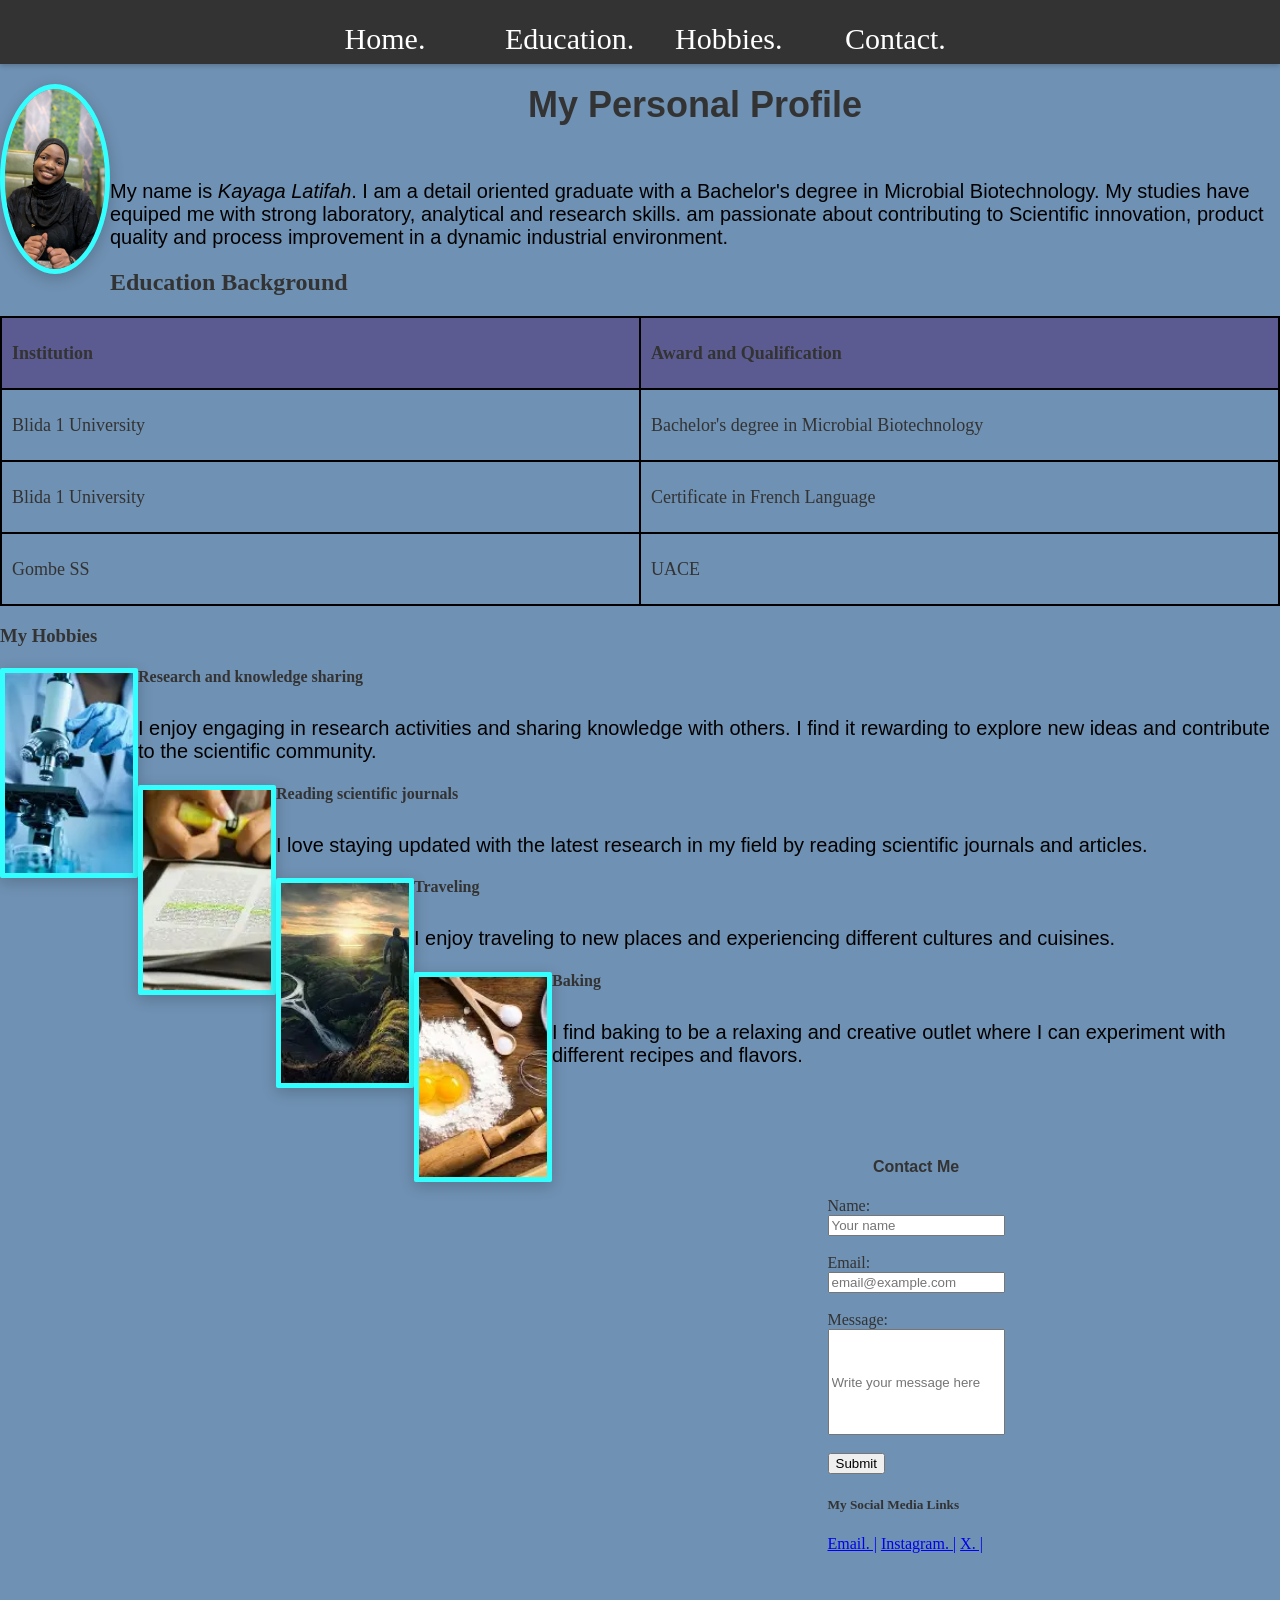
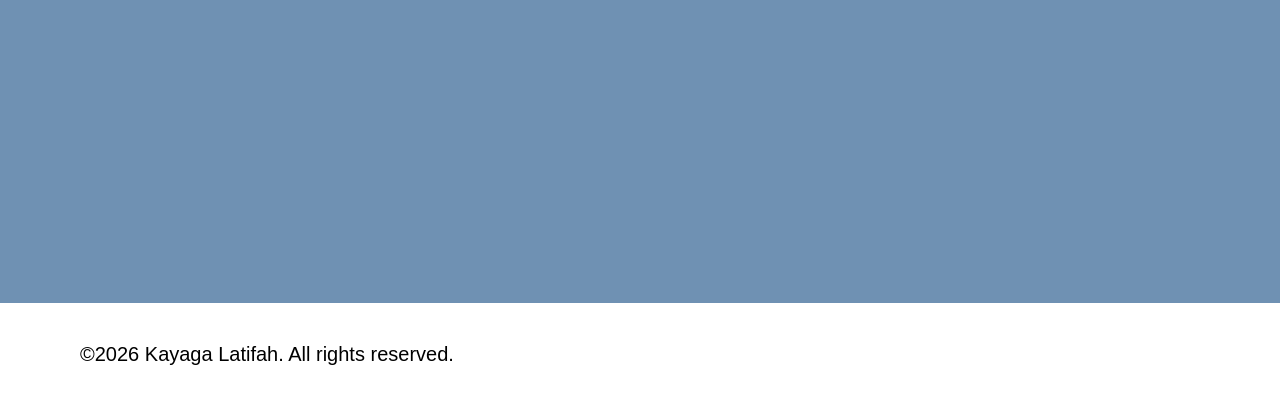
<file: Sample/index.html>
<!DOCTYPE html>
<html>
   <head>
    <title></title>
    <link rel="stylesheet" href="style.css">
    </head>
    <body>
     
    
<nav>
    <a href ="home.html">Home. </a>
<a href ="education.html">Education. </a>
<a href ="hobbies.html">Hobbies. </a>
<a href ="contacts.html">Contact. </a>
</nav>

    <!--image-->
<div class="main-content">
        <img src="tifah.jpg"  style="width:100px">
    
        <!--heading-->
    <h1>My Personal Profile</h1>
<div style="display:flex;align-items:center;gap:30;">

</div>
    
    <p>My name is <em>Kayaga Latifah</em>. I am a detail oriented graduate with a Bachelor's degree in Microbial Biotechnology. My studies have equiped me with strong laboratory, analytical and research skills.  am passionate about contributing to Scientific innovation, product quality and process improvement in a dynamic industrial environment.</p>
    <h2>Education Background</h2>

    <!--table-->
    <table style="width:100%" "height:200%">
        <tr>
        <th>Institution</th>
        <th>Award and Qualification</th>
    </tr>

    <tr>
        <td>Blida 1 University</td>
        <td>Bachelor's degree in Microbial Biotechnology</td>
        </tr>

    <tr>
        <td>Blida 1 University</td>
        <td>Certificate in French Language</td>
    </tr>
<tr>
    <td>Gombe SS</td>
    <td>UACE</td>
    </tr>
    </table>

    <!-- Hobbies Section -->
    <h3>My Hobbies</h3>
   <div class="Hobbies-container">

        <div class="hobby-card">
            <img src="research.webp">
            <h4>Research and knowledge sharing</h4>
            <p>I enjoy engaging in research activities and sharing knowledge with others. I find it rewarding to explore new ideas and contribute to the scientific community.</p>
        </div>

        <div class="hobby-card">
            <img src="journal.webp">
            <h4>Reading scientific journals</h4>
            <p>I love staying updated with the latest research in my field by reading scientific journals and articles.</p>
        </div>

        <div class="hobby-card">
            <img src="travel.webp">
            <h4>Traveling</h4>
            <p>I enjoy traveling to new places and experiencing different cultures and cuisines.</p>
        </div>

        <div class="hobby-card">
            <img src="baking.webp">
            <h4>Baking</h4>
            <p>I find baking to be a relaxing and creative outlet where I can experiment with different recipes and flavors.</p>
        </div>
    </div>



    <!-- Contact Section -->
    <section class ="contact-section">
    <div class="contact-card">
    <h4>Contact Me</h4>
    <form>
        <div class="form group">
            <label for="fname">Name:</label><br>
        <input type="text" id="fname" name="fname" placeholder="Your name" required><br></div>
        
        <br>

        <div class="form group">
        <label for="Email">Email:</label><br>
        <input type="text" id="Email:" name="Email" placeholder="email@example.com" required><br></div>
        <br>

        <div class ="form group">
        <label for="Message.">Message:</label><br>
        <input for="<em>write your message here</em>"id="Message" name="Message" placeholder="Write your message here" required style="height:100px;"><br></div>
        <br>

        <input type="submit"  value="Submit"><br>
    </form>

    <div class="social media">
        <h5>My Social Media Links</h5>
        <a href="mailto:lawiyyahkayla@gmail.com" class="social-icon">Email. |</a>
        <a href="https://www.instagram.com/latifahkkl.com" class="social-icon">Instagram. |</a>
        <a href="https://www.X/Dhikra.com" class="social-icon">X. |</a>
    </div>
    </div>
</section>

<footer>
    <p> &#169;2026 Kayaga Latifah. All rights reserved.</p>
</footer> 


    </body>
    </html>
</file>
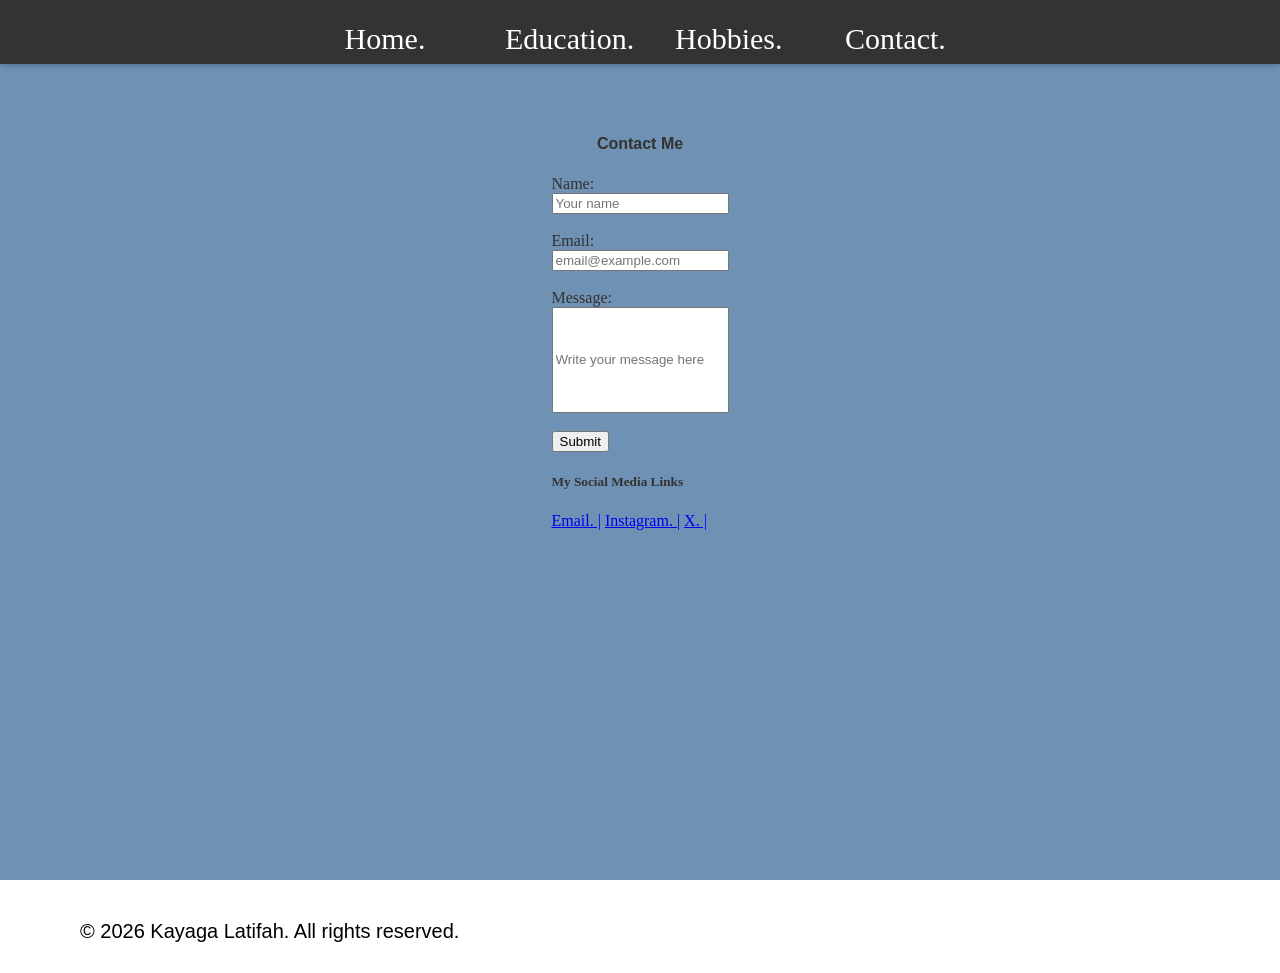
<file: Sample/contacts.html>
<!DOCTYPE html>
<html>
 <head>
    <title></title>
    <link rel="stylesheet" href="style.css">
    </head>
    <body>

<nav>
    <a href ="home.html">Home. </a>
<a href ="education.html">Education. </a>
<a href ="hobbies.html">Hobbies. </a>
<a href ="contacts.html">Contact. </a>
</nav>

<!-- Contact Form -->
 <section class ="contact-section">
    <div class="contact-card">
    <h4>Contact Me</h4>
    <form>
        <div class="form group">
            <label for="fname">Name:</label><br>
        <input type="text" id="fname" name="fname" placeholder="Your name" required><br></div>
        
        <br>

        <div class="form group">
        <label for="Email">Email:</label><br>
        <input type="text" id="Email:" name="Email" placeholder="email@example.com" required><br></div>
        <br>

        <div class ="form group">
        <label for="Message.">Message:</label><br>
        <input for="<em>write your message here</em>"id="Message" name="Message" placeholder="Write your message here" required style="height:100px;"><br></div>
        <br>

        <input type="submit"  value="Submit"><br>
    </form>

    <div class="social media">
        <h5>My Social Media Links</h5>
        <a href="mailto:lawiyyahkayla@gmail.com" class="social-icon">Email. |</a>
        <a href="https://www.instagram.com/latifahkkl.com" class="social-icon">Instagram. |</a>
        <a href="https://www.X/Dhikra.com" class="social-icon">X. |</a>
    </div>
    </div>
</section>

<footer>
    <p> &#169; 2026 Kayaga Latifah. All rights reserved.</p>
</footer> 



    </body>
    </html>
</file>
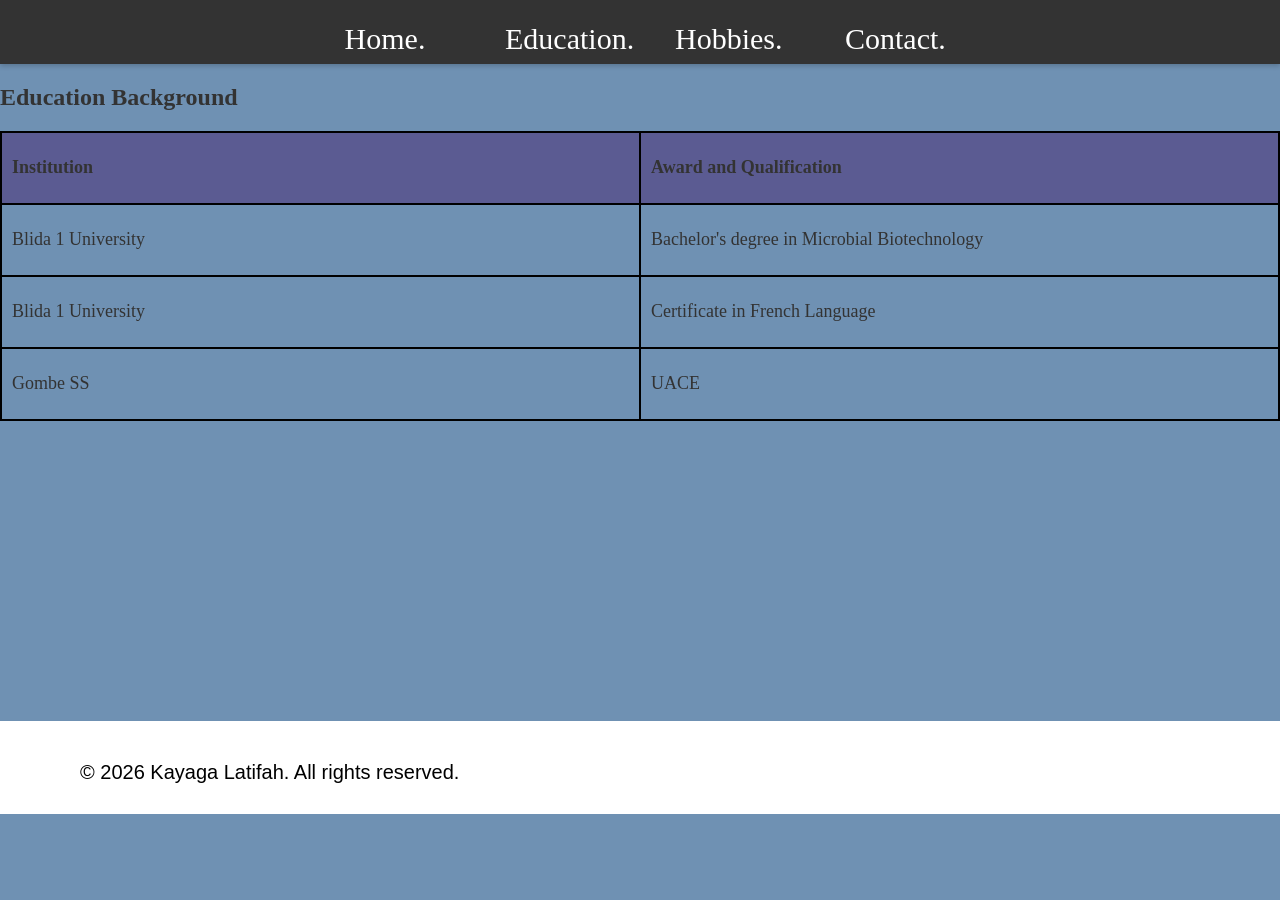
<file: Sample/education.html>
<!DOCTYPE html>
<html>
 <head>
    <title></title>
    <link rel="stylesheet" href="style.css">
    </head>
    <body>


<nav>
    <a href ="home.html">Home. </a>
<a href ="education.html">Education. </a>
<a href ="hobbies.html">Hobbies. </a>
<a href ="contacts.html">Contact. </a>
</nav>
    
    <h2>Education Background</h2>
    <table style="width:100%" "height:200%">
        <tr>
        <th>Institution</th>
        <th>Award and Qualification</th>
    </tr>

    <tr>
        <td>Blida 1 University</td>
        <td>Bachelor's degree in Microbial Biotechnology</td>
        </tr>

    <tr>
        <td>Blida 1 University</td>
        <td>Certificate in French Language</td>
    </tr>
<tr>
    <td>Gombe SS</td>
    <td>UACE</td>
    </tr>
    </table>



<footer>
    <p> &#169; 2026 Kayaga Latifah. All rights reserved.</p>
</footer> 



    </body>
    </html>
</file>
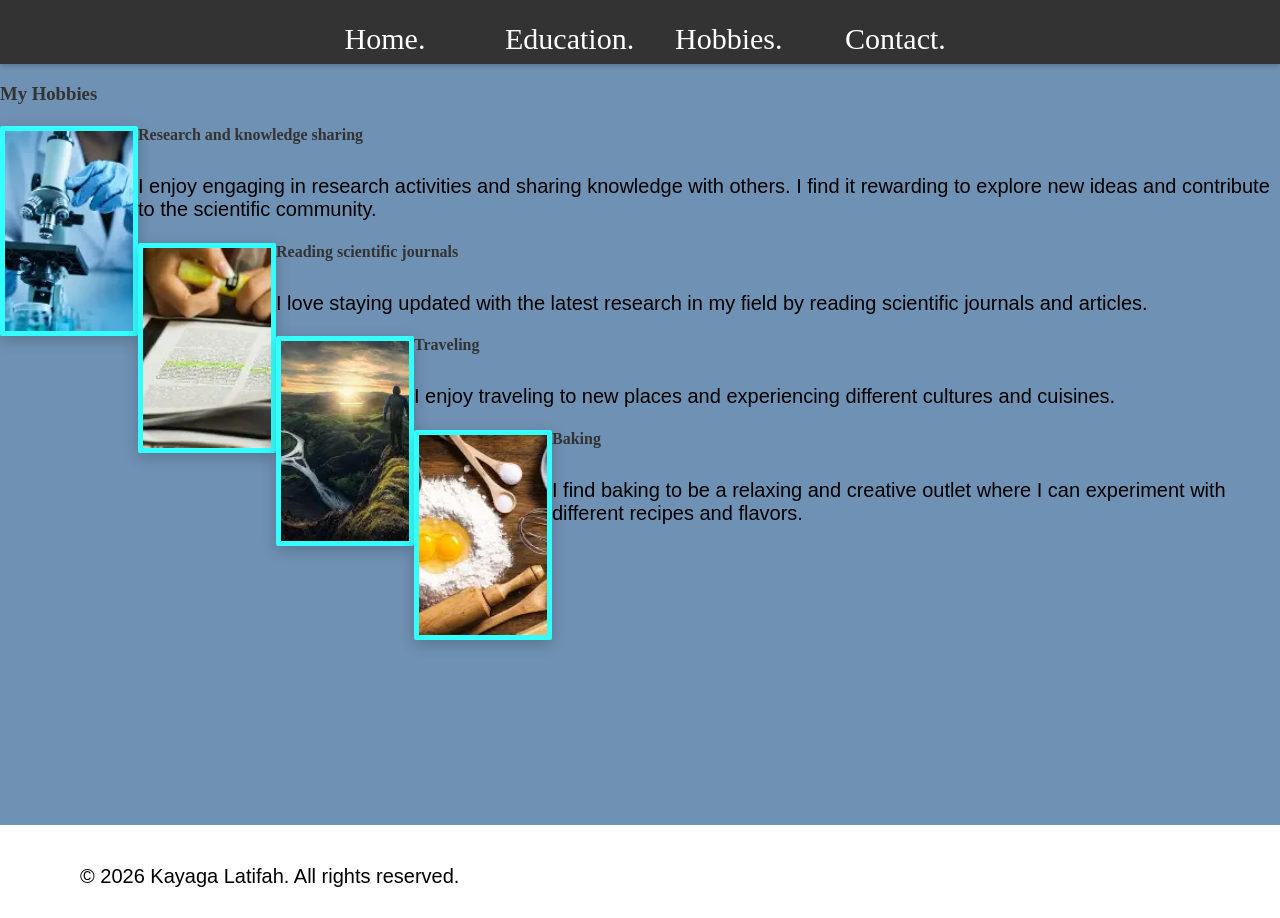
<file: Sample/hobbies.html>
<!DOCTYPE html>
<html>
 <head>
    <title></title>
    <link rel="stylesheet" href="style.css">
    </head>
    <body>

<nav>
    <a href ="home.html">Home. </a>
<a href ="education.html">Education. </a>
<a href ="hobbies.html">Hobbies. </a>
<a href ="contacts.html">Contact. </a>
</nav>
   

    <h3>My Hobbies</h3>
    <div class="Hobbies-container">

        <div class="hobby-card">
            <img src="research.webp">
            <h4>Research and knowledge sharing</h4>
            <p>I enjoy engaging in research activities and sharing knowledge with others. I find it rewarding to explore new ideas and contribute to the scientific community.</p>
        </div>

        <div class="hobby-card">
            <img src="journal.webp">
            <h4>Reading scientific journals</h4>
            <p>I love staying updated with the latest research in my field by reading scientific journals and articles.</p>
        </div>

        <div class="hobby-card">
            <img src="travel.webp">
            <h4>Traveling</h4>
            <p>I enjoy traveling to new places and experiencing different cultures and cuisines.</p>
        </div>

        <div class="hobby-card">
            <img src="baking.webp">
            <h4>Baking</h4>
            <p>I find baking to be a relaxing and creative outlet where I can experiment with different recipes and flavors.</p>
        </div>
    </div>

    
<footer>
    <p> &#169; 2026 Kayaga Latifah. All rights reserved.</p>
</footer> 



    </body>
    </html>
</file>
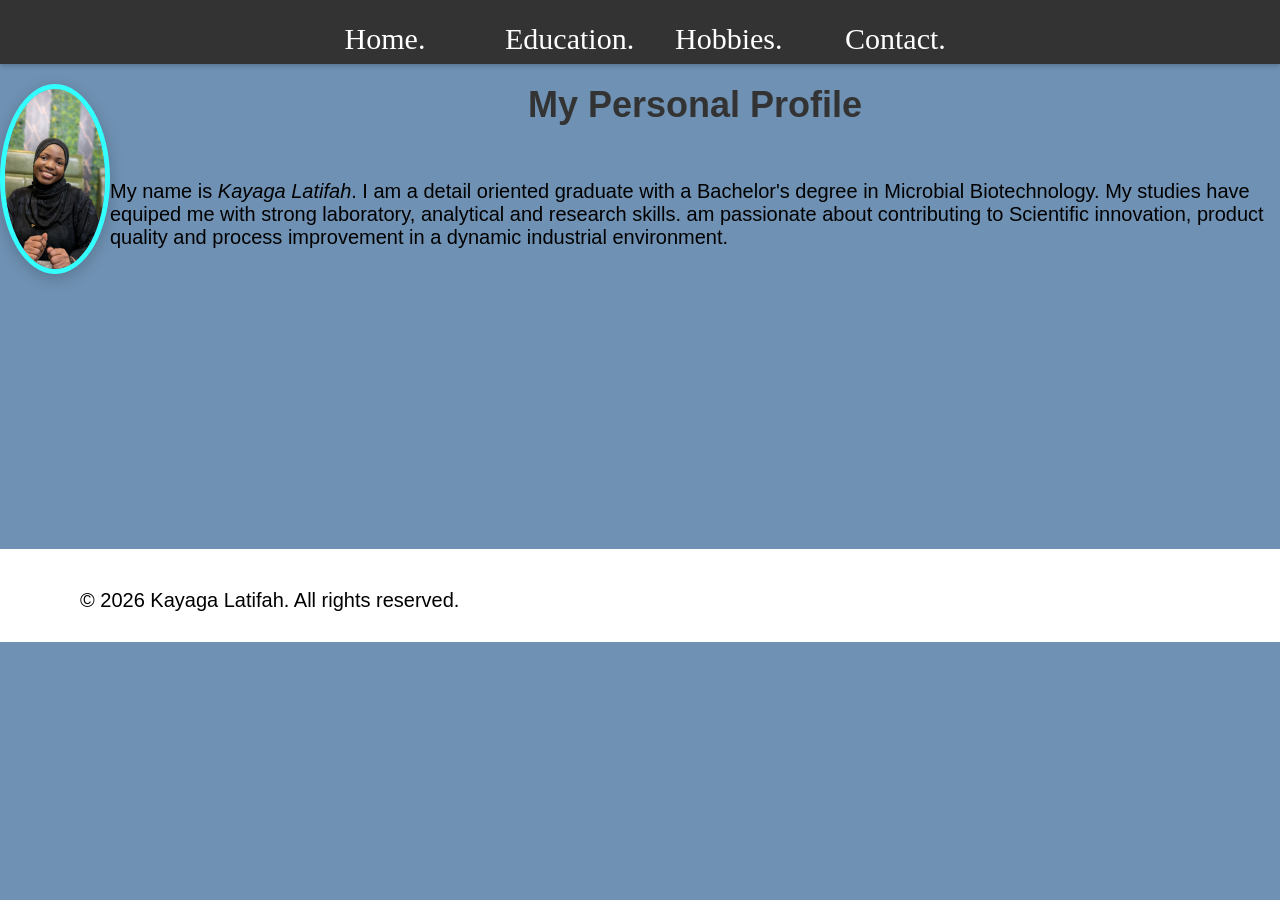
<file: Sample/home.html>
<!DOCTYPE html>
<html>
   <head>
    <title></title>
    <link rel="stylesheet" href="style.css">
    </head>
    <body>

 <nav>
    <a href ="home.html">Home. </a>
<a href ="education.html">Education. </a>
<a href ="hobbies.html">Hobbies. </a>
<a href ="contacts.html">Contact. </a>
</nav>

   <!--image-->
<div class="main-content">
        <img src="tifah.jpg"  style="width:100px">
    
        <!--heading-->
    <h1>My Personal Profile</h1>
<div style="display:flex;align-items:center;gap:30;">
</div>

    <p>My name is <em>Kayaga Latifah</em>. I am a detail oriented graduate with a Bachelor's degree in Microbial Biotechnology. My studies have equiped me with strong laboratory, analytical and research skills.  am passionate about contributing to Scientific innovation, product quality and process improvement in a dynamic industrial environment.</p>
   
<footer>
    <p> &#169; 2026 Kayaga Latifah. All rights reserved.</p>
</footer> 


    </body>
    </html>
</file>
<file: Sample/style.css>
/*body*/
body {
    background-color: #6f91b3;
    color: #333;
    margin: 0;
}


/*navigation bar*/
nav {
    background-color: #333;
    padding: 10px 0;
    display: flex;
    justify-content: center;
    box-shadow: 0 2px 5px rgba(0, 0, 0, 0.2);
}

nav a {
    float: center;
    color: #fff;
    text-align: center;
    padding: 12px 20px;
    text-decoration: none;
    font-size: 30px;
    border-radius: 4px;
    width: 100px;
    height: 20px;
    margin: 0 15px;
}
.active {
    background-color: #558556;
}
nav a:hover {
    background-color: none;
    color: rgb(174, 218, 231);
}



/*image*/
img { 
    width: 180px;
    height:180px;
    border-radius:50%;
    object-fit: cover;
    border:5px solid #3fff;
    margin-right: 25x;
    float: left;
box-shadow: 0 4px 15px rgba(0,0,0,0.2)
}

/*hobbies editing*/
.hobby-card img{
    width: 10%;
    height: 200px;
    object-fit: right;
    border-radius: 2px;
}
.hobby-info p {
    font-size: 0.9rem;
    color:#230888;
    line-height:1.4;
font-family:Arial, Helvetica, sans-serif}

h1 {
    font-size: 36px;
    color: #333;
    text-align: center;
    margin-top: 20px;
    font-family: Arial, Helvetica, sans-serif;
}

 .clearfix::after {
    content: "";
    clear: both;
    display: table;}

/*table*/
table,th,td {
    border: 2px solid black;
    border-collapse: collapse;
    width:25%;
    height: 50px;
}
th,td{
    text-align: left;
    padding:10px;
    font-size: large;
}
th{
    background-color: rgb(91, 91, 146);
}
tr:hover {
    background-color: rgb(212, 235, 231);
}

p{
    font-size: 20px;
    font-family: 'Segoe UI', Tahoma, Geneva, Verdana, sans-serif;
    color: black;
    text-align: left;
    padding-left: 30px;
    padding-top: 10px;
    justify-content: center;
}
.container{ 
    display: flex;
    align-items: center;
    height: 100vh;
    gap: 50px;
}

/*contact section*/
.contact-section {
    display: flex;
    justify-content: center;
    padding: 50px 20px;
}
.contact-card h4 { 
    margin: top 0;
    color:#333;
    font-family:'Segoe UI', Tahoma, Geneva, Verdana, sans-serif;
    text-align: center;
}


footer {
    background-color:white;
    padding: 10px 50px;
    margin-top: 300px;
    text-align: center;
    color: black;}
</file>
